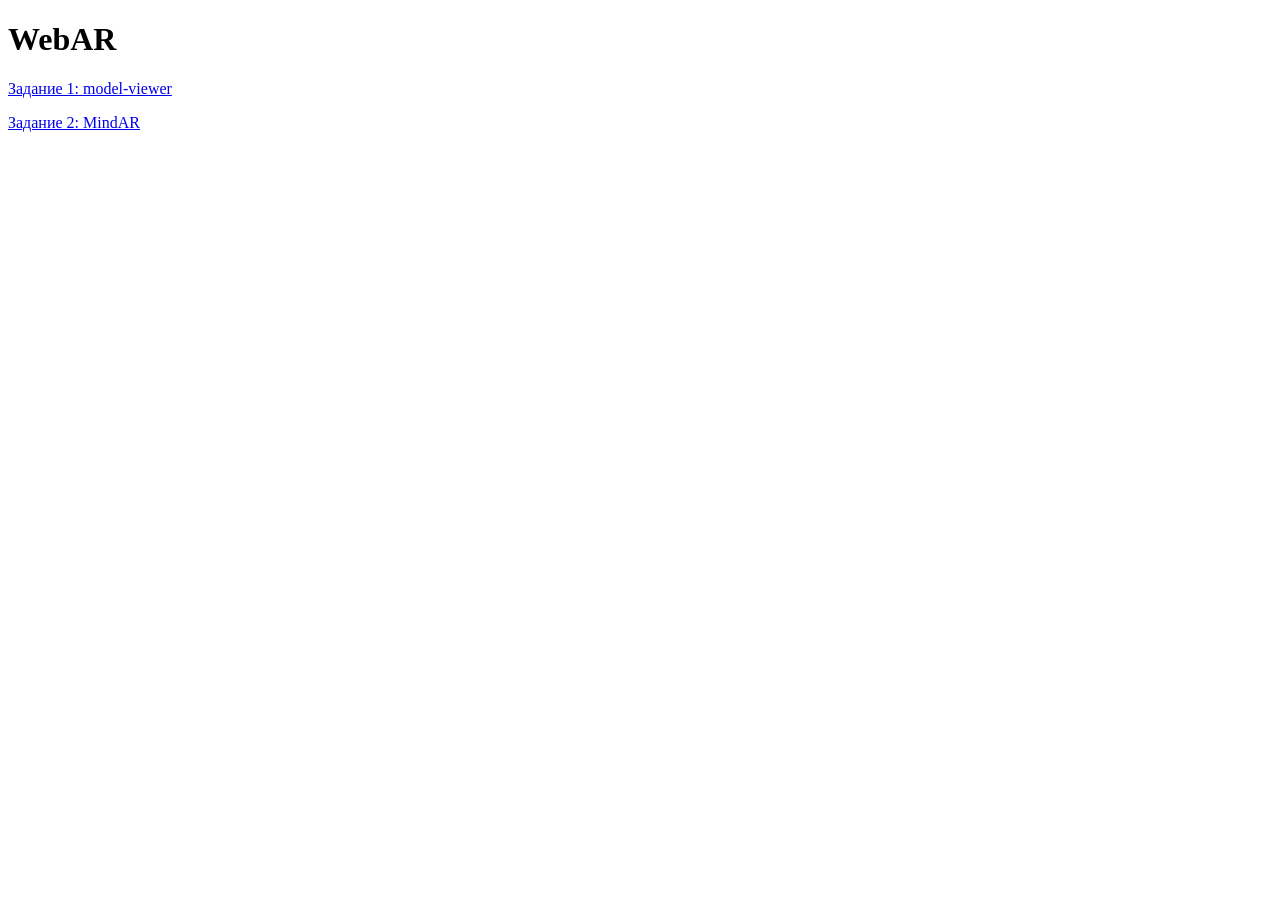
<file: index.html>
<!doctype html>
<html lang="ru">
<head><meta charset="utf-8"><meta name="viewport" content="width=device-width, initial-scale=1"><title>WebAR</title></head>
<body>
  <h1>WebAR</h1>
  <p><a href="./model-viewer.html">Задание 1: model-viewer</a></p>
  <p><a href="./mindar.html">Задание 2: MindAR</a></p>
</body>
</html>
</file>
